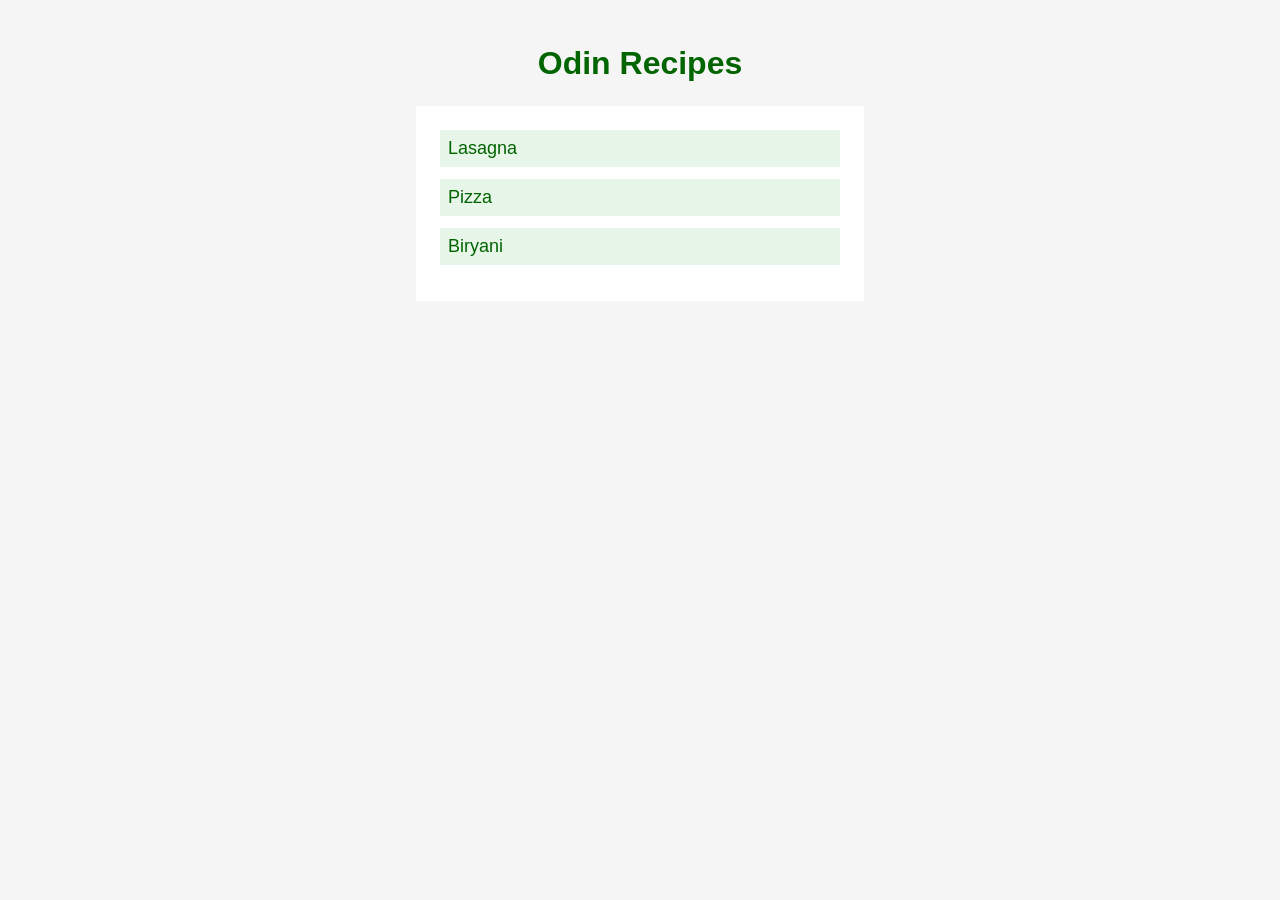
<file: index.html>
<!DOCTYPE html>
<html lang="en">
<head>
    <meta charset="UTF-8">
    <meta name="viewport" content="width=device-width, initial-scale=1.0">
<link rel="stylesheet" href="styles.css">
    <title>Odin Recipes</title>
</head>
<body>
    <h1>Odin Recipes</h1>
    <ul>
        <li><a href="recipes/lasagna.html">Lasagna</a></li>
        <li><a href="recipes/pizza.html">Pizza</a></li>
        <li><a href="recipes/biryani.html">Biryani</a></li>
    </ul>
</body>
</html>
</file>
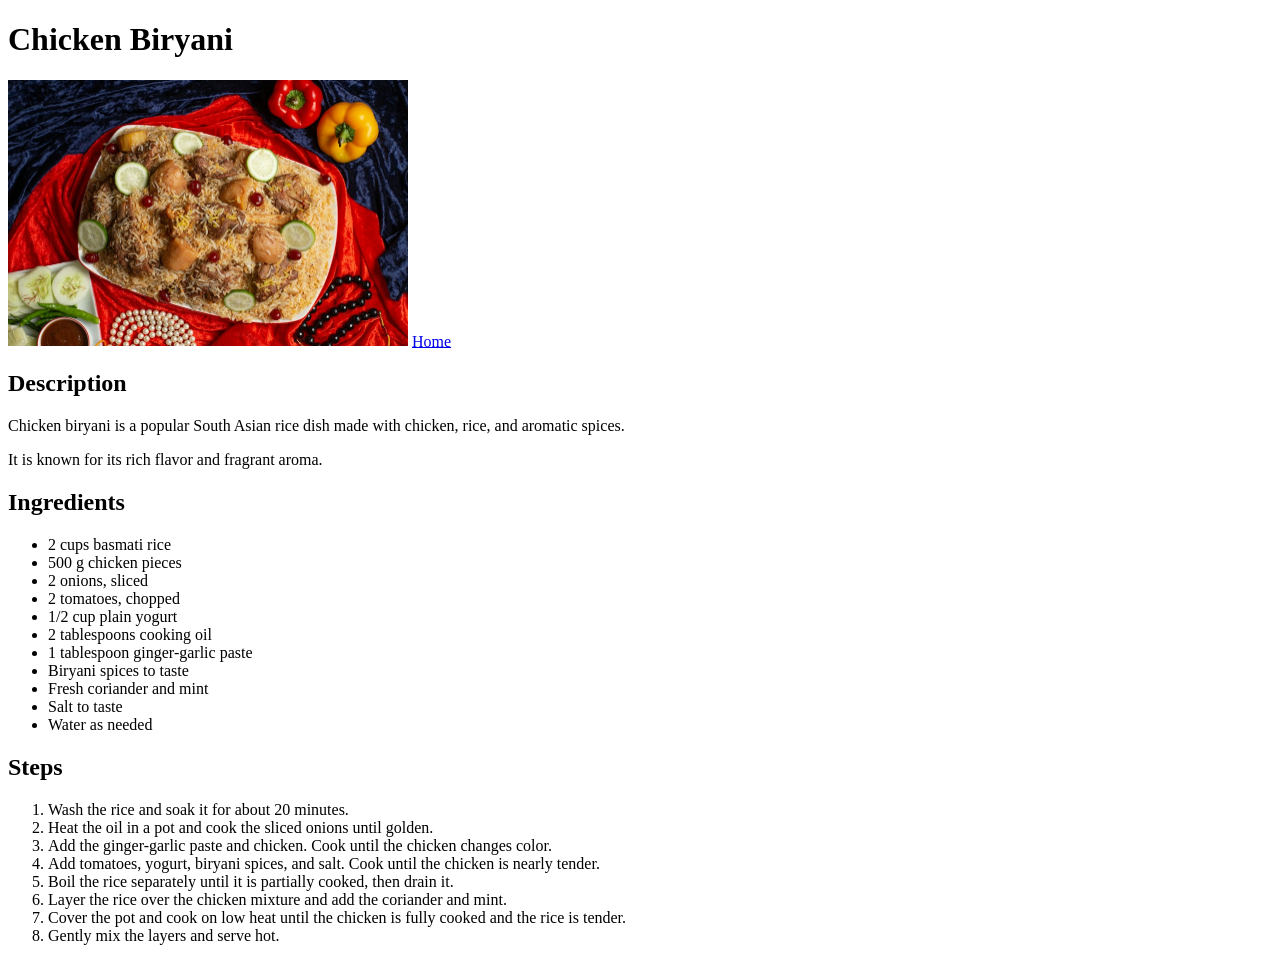
<file: recipes/biryani.html>
<!DOCTYPE html>
<html lang="en">
<head>
    <meta charset="UTF-8">
    <meta name="viewport" content="width=device-width, initial-scale=1.0">
    <title>Biryani Recipe</title>
</head>
<body>
    <h1>Chicken Biryani</h1>
   <img src="../images/biryani.jpg" alt="Chicken biryani with rice and spices" width="400">
    <a href="../index.html">Home</a>

    <h2>Description</h2>
    <p>Chicken biryani is a popular South Asian rice dish made with chicken, rice, and aromatic spices.</p>
    <p>It is known for its rich flavor and fragrant aroma.</p>

    <h2>Ingredients</h2>
    <ul>
        <li>2 cups basmati rice</li>
        <li>500 g chicken pieces</li>
        <li>2 onions, sliced</li>
        <li>2 tomatoes, chopped</li>
        <li>1/2 cup plain yogurt</li>
        <li>2 tablespoons cooking oil</li>
        <li>1 tablespoon ginger-garlic paste</li>
        <li>Biryani spices to taste</li>
        <li>Fresh coriander and mint</li>
        <li>Salt to taste</li>
        <li>Water as needed</li>
    </ul>

    <h2>Steps</h2>
    <ol>
        <li>Wash the rice and soak it for about 20 minutes.</li>
        <li>Heat the oil in a pot and cook the sliced onions until golden.</li>
        <li>Add the ginger-garlic paste and chicken. Cook until the chicken changes color.</li>
        <li>Add tomatoes, yogurt, biryani spices, and salt. Cook until the chicken is nearly tender.</li>
        <li>Boil the rice separately until it is partially cooked, then drain it.</li>
        <li>Layer the rice over the chicken mixture and add the coriander and mint.</li>
        <li>Cover the pot and cook on low heat until the chicken is fully cooked and the rice is tender.</li>
        <li>Gently mix the layers and serve hot.</li>
    </ol>
</body>
</html>
</file>
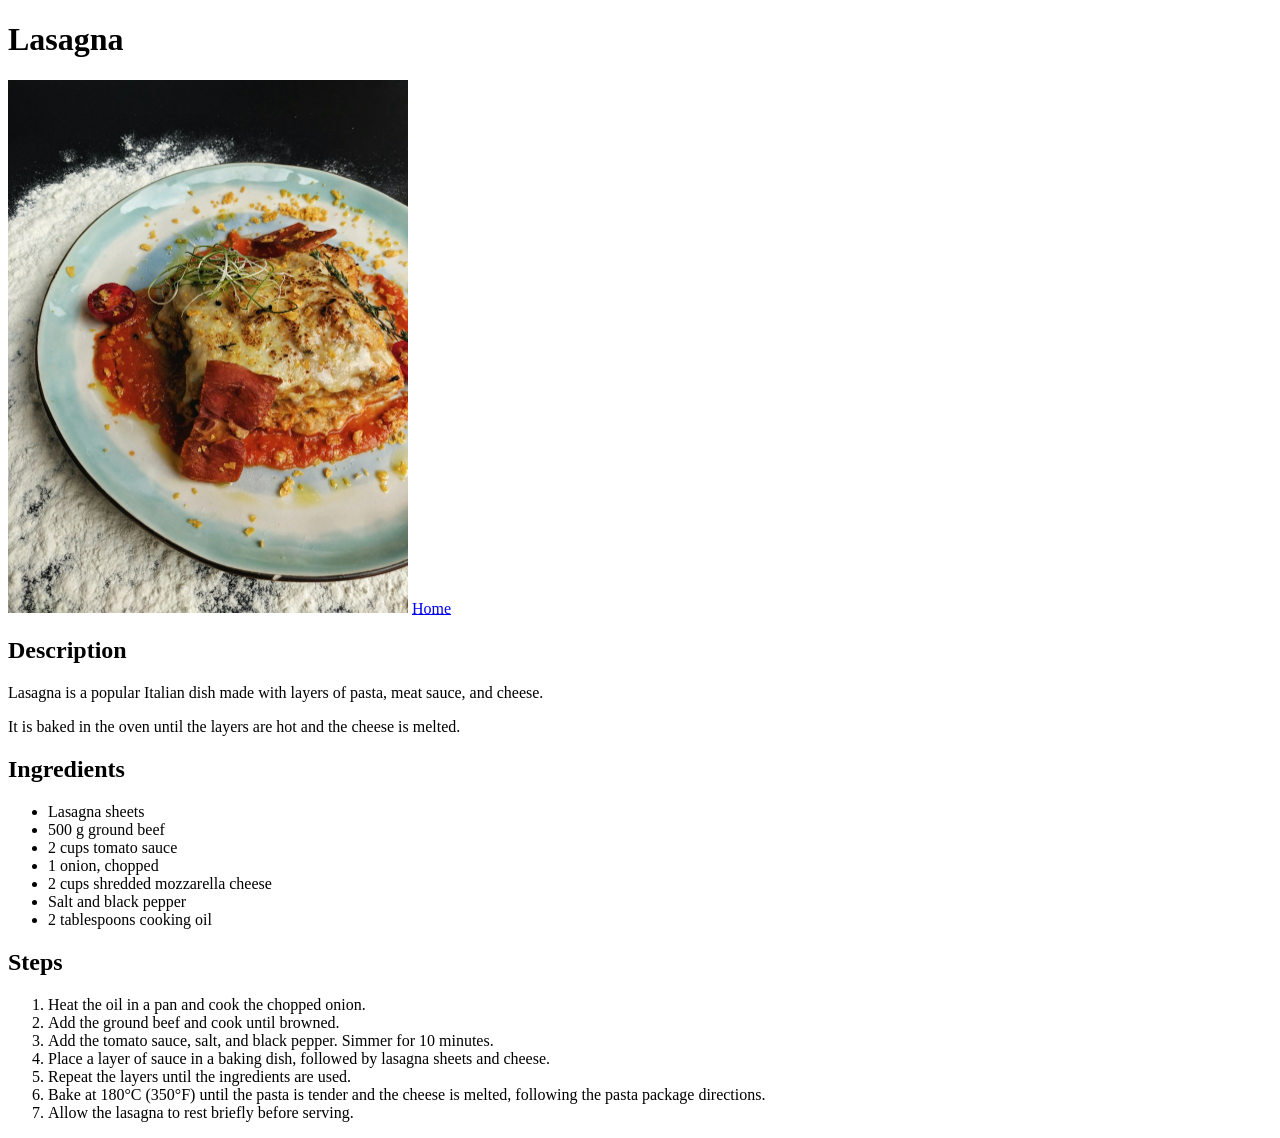
<file: recipes/lasagna.html>
<!DOCTYPE html>
<html lang="en">
<head>
    <meta charset="UTF-8">
    <meta name="viewport" content="width=device-width, initial-scale=1.0">
    <title>Lasagna Recipe</title>
</head>
<body>
    <h1>Lasagna</h1>
     <img src="../images/lasagna.jpg" alt="Lasagna in a baking dish" width="400">
    <a href="../index.html">Home</a>

    <h2>Description</h2>
    <p>Lasagna is a popular Italian dish made with layers of pasta, meat sauce, and cheese.</p>
    <p>It is baked in the oven until the layers are hot and the cheese is melted.</p>

    <h2>Ingredients</h2>
    <ul>
        <li>Lasagna sheets</li>
        <li>500 g ground beef</li>
        <li>2 cups tomato sauce</li>
        <li>1 onion, chopped</li>
        <li>2 cups shredded mozzarella cheese</li>
        <li>Salt and black pepper</li>
        <li>2 tablespoons cooking oil</li>
    </ul>

    <h2>Steps</h2>
    <ol>
        <li>Heat the oil in a pan and cook the chopped onion.</li>
        <li>Add the ground beef and cook until browned.</li>
        <li>Add the tomato sauce, salt, and black pepper. Simmer for 10 minutes.</li>
        <li>Place a layer of sauce in a baking dish, followed by lasagna sheets and cheese.</li>
        <li>Repeat the layers until the ingredients are used.</li>
        <li>Bake at 180°C (350°F) until the pasta is tender and the cheese is melted, following the pasta package directions.</li>
        <li>Allow the lasagna to rest briefly before serving.</li>
    </ol>
</body>
</html>
</file>
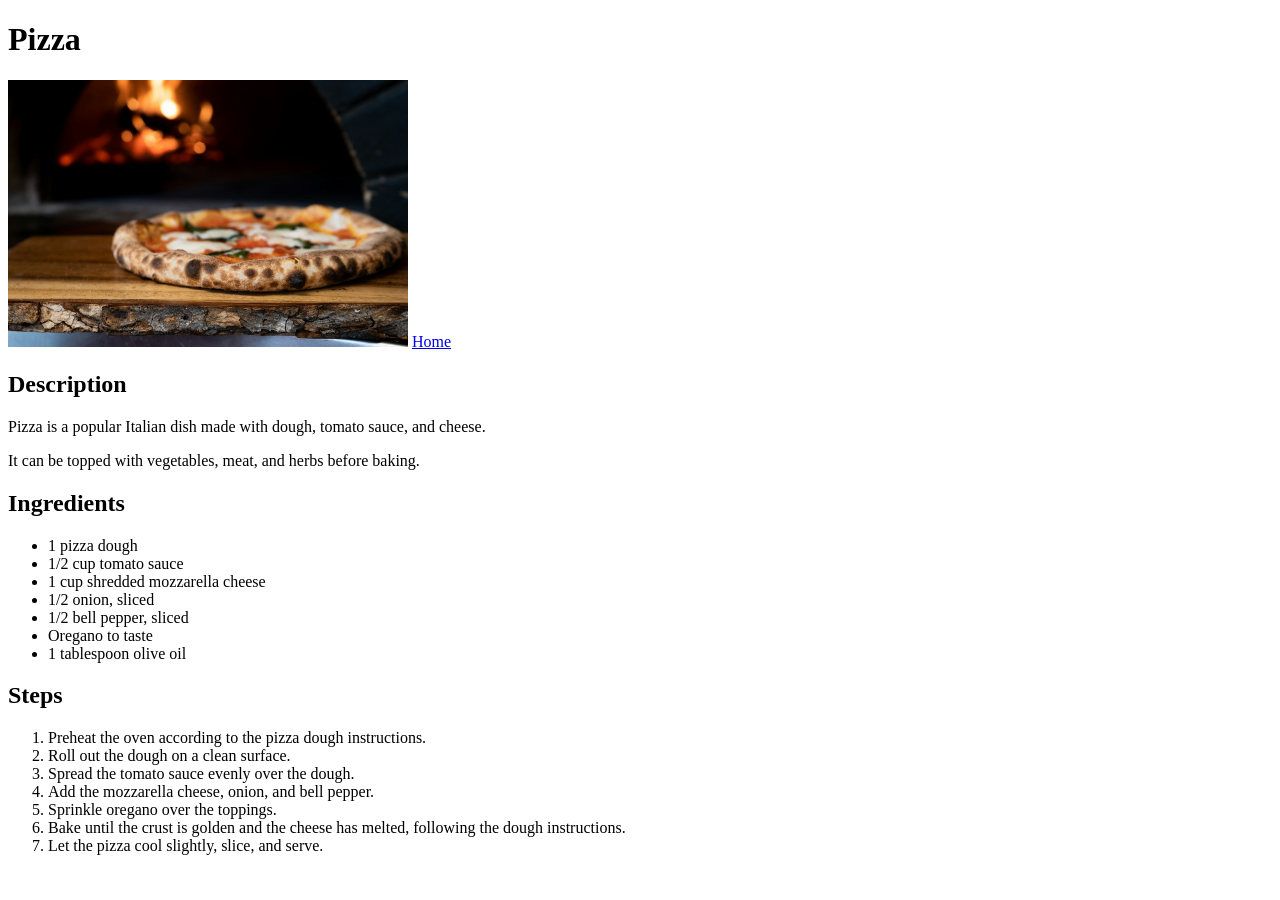
<file: recipes/pizza.html>
<!DOCTYPE html>
<html lang="en">
<head>
    <meta charset="UTF-8">
    <meta name="viewport" content="width=device-width, initial-scale=1.0">
    <title>Pizza Recipe</title>
</head>
<body>
    <h1>Pizza</h1>
    <img src="../images/pizza.jpg" alt="Freshly baked pizza" width="400">
    <a href="../index.html">Home</a>

    <h2>Description</h2>
    <p>Pizza is a popular Italian dish made with dough, tomato sauce, and cheese.</p>
    <p>It can be topped with vegetables, meat, and herbs before baking.</p>

    <h2>Ingredients</h2>
    <ul>
        <li>1 pizza dough</li>
        <li>1/2 cup tomato sauce</li>
        <li>1 cup shredded mozzarella cheese</li>
        <li>1/2 onion, sliced</li>
        <li>1/2 bell pepper, sliced</li>
        <li>Oregano to taste</li>
        <li>1 tablespoon olive oil</li>
    </ul>

    <h2>Steps</h2>
    <ol>
        <li>Preheat the oven according to the pizza dough instructions.</li>
        <li>Roll out the dough on a clean surface.</li>
        <li>Spread the tomato sauce evenly over the dough.</li>
        <li>Add the mozzarella cheese, onion, and bell pepper.</li>
        <li>Sprinkle oregano over the toppings.</li>
        <li>Bake until the crust is golden and the cheese has melted, following the dough instructions.</li>
        <li>Let the pizza cool slightly, slice, and serve.</li>
    </ol>
</body>
</html>
</file>
<file: styles.css>
body {
    font-family: Arial, Helvetica, sans-serif;
    background-color: #f5f5f5;
    margin: 0;
    padding: 24px;
}

h1 {
    color: darkgreen;
    text-align: center;
    margin-bottom: 24px;
}

ul {
    max-width: 400px;
    margin: 0 auto;
    padding: 24px;
    background-color: white;
}

li {
    list-style: none;
    margin-bottom: 12px;
    padding: 8px;
    background-color: #e8f5e9;
    cursor: pointer;
}

a {
    color: darkgreen;
    font-size: 18px;
    text-decoration: none;
}

li:hover {
    background-color: darkgreen;
}

li:hover a {
    color: white;
}
</file>
